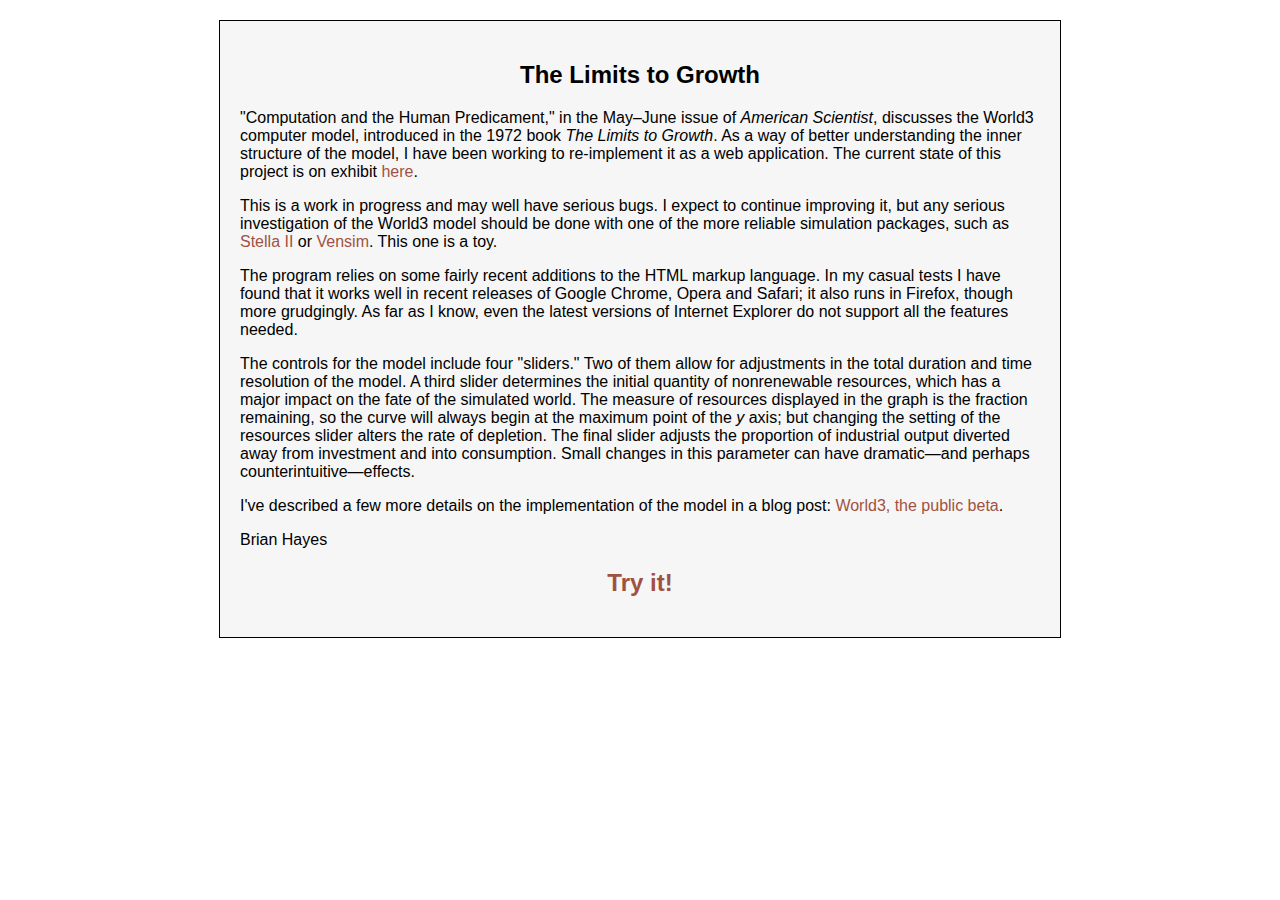
<file: index.html>
<!DOCTYPE html>
<html>
  <head>
    <meta http-equiv="content-type" content="text/html;charset=utf-8">
    <title>Limits to Growth (1972)</title>
    <link rel="stylesheet" type="text/css" href="ltg-styles-front.css">
  </head>
  <body>
    <div class="container">
      <div class="content">
        <div id="header">
          <h2>The Limits to Growth</h2> 
        </div>  
        <div id="placeholder">
           <p>"Computation and the Human Predicament," in the May&ndash;June issue of <em>American Scientist</em>, discusses the World3 computer model, introduced in the 1972 book <em>The Limits to Growth</em>. As a way of better understanding the inner structure of the model, I have been working to re-implement it as a web application. The current state of this project is on exhibit <a href="http://bit-player.org/limits/ltg.html">here</a>.</p>
           
           <p>This is a work in progress and may well have serious bugs. I expect to continue improving it, but any serious investigation of the World3 model should be done with one of the more reliable simulation packages, such as <a href="http://www.iseesystems.com/">Stella II</a> or <a href="http://www.vensim.com/">Vensim</a>. This one is a toy.</p>
                     
           <p>The program relies on some fairly recent additions to the HTML markup language. In my casual tests I have found that it works well in recent releases of Google Chrome, Opera and Safari; it also runs in Firefox, though more grudgingly. As far as I know, even the latest versions of Internet Explorer do not support all the features needed.</p>
           
           <p>The controls for the model include four "sliders." Two of them allow for adjustments in the total duration and time resolution of the model. A third slider determines the initial quantity of nonrenewable resources, which has a major impact on the fate of the simulated world. The measure of resources displayed in the graph is the fraction remaining, so the curve will always begin at the maximum point of the <em>y</em> axis; but changing the setting of the resources slider alters the rate of depletion. The final slider adjusts the proportion of industrial output diverted away from investment and into consumption. Small changes in this parameter can have dramatic&mdash;and perhaps counterintuitive&mdash;effects.</p>
           
           <p>I've described a few more details on the implementation of the model in a blog post: <a href="http://bit-player.org/2012/world3-the-public-beta">World3, the public beta</a>.</p>
           <p>Brian Hayes</p>
        </div>
        <h2><a href="http://bit-player.org/limits/ltg.html">Try it!</a></h2>
      </div>
    </div>
  </body>
</html>
</file>
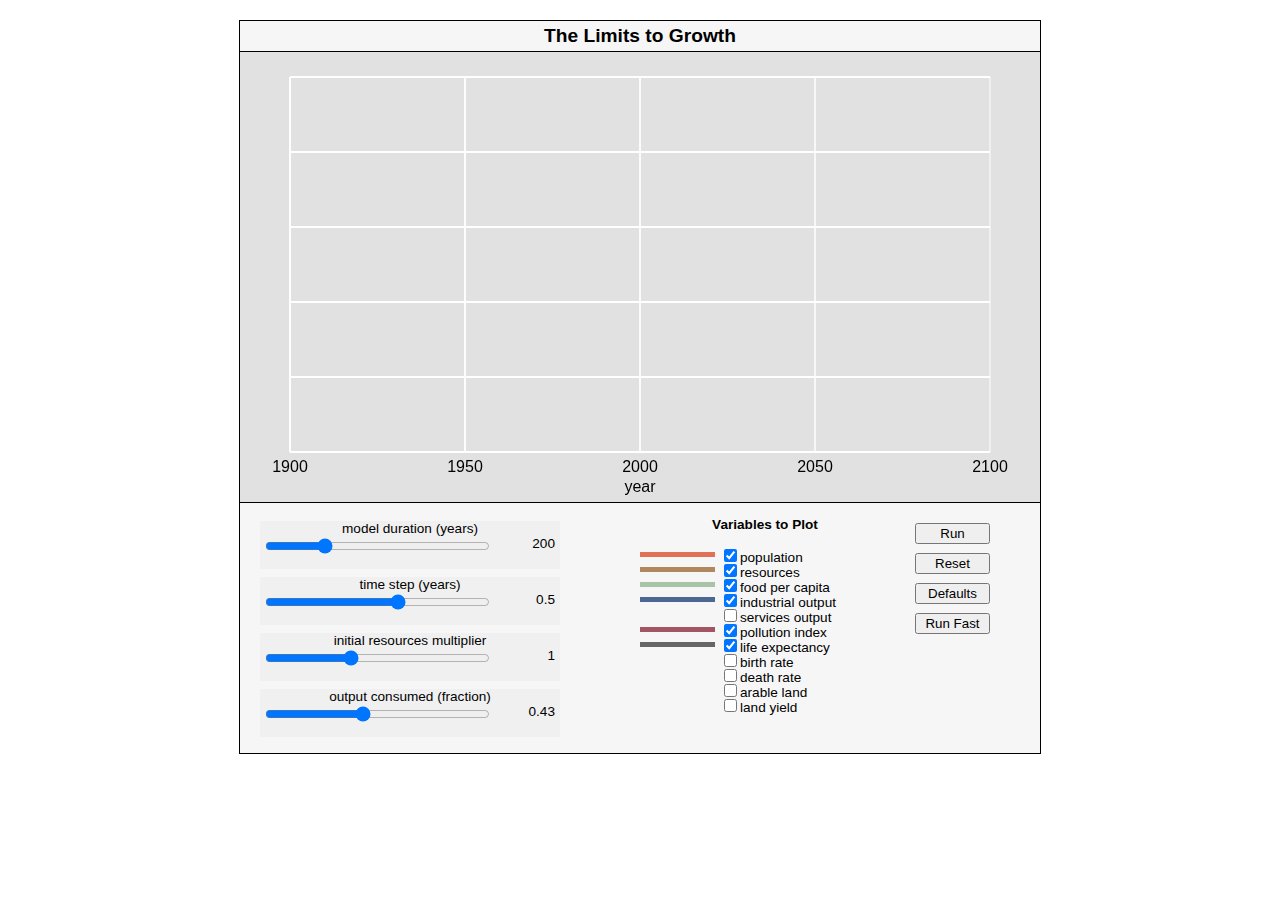
<file: ltg.html>
<!DOCTYPE html>
<html>
  <head>
    <meta http-equiv="content-type" content="text/html;charset=utf-8">
    <title>Limits to Growth (1972)</title>
    <script type="text/javascript" src="html5slider.js"></script>
    <script type="text/javascript" src="ltg.js"></script>
    <link rel="stylesheet" type="text/css" href="ltg-styles.css">
  </head>
  <body onload="setUpModel();">
    <div class="container">
      <div class="content">
        <div id="header">
          <h2>The Limits to Growth</h2> 
        </div>  
        <div id="chart">  
          <canvas id="cv" width="800" height="450">
            <h3>Sorry, this page requires the HTML "canvas" element, which your browser doesn't seem to support.</h3>
            <p>Browsers that should work include the latest versions of Firefox, Google Chrome, Safari and Opera. Version 9.0 of Internet Explorer may also work.</p>
          </canvas>
        </div>
        <div id="controls">
        	<div id="sliders">
	          <div class="slider-set">
            	<label for="duration">model duration (years)</label>
            	<input id="duration-slider" name="duration-slider" type="range" class="slider" min="100" max="500" step="50" value="200" onchange="changeDuration()"/>
            	<span id="duration-readout" class="slider-readout">200</span>
          	</div>
          	<div class="slider-set">
            	<label for="dt-slider">time step (years)</label>
            	<input id="dt-slider" name="dt-slider" type="range" class="slider" min="-4" max="1" step="1" value="-1" onchange="changeDt()"/>
            	<span id="dt-readout" class="slider-readout">1</span>
          	</div>
          	<div class="slider-set">
            	<label for="resource-slider">initial resources multiplier</label>
            	<input id="resource-slider" name="resource-slider" type="range" class="slider" min="-3" max="5" step="1" value="0" onchange="changeResources()"/>
            	<span id="resource-readout" class="slider-readout">1</span>
            </div>
          	<div class="slider-set">
            	<label for="consumption-slider">output consumed (fraction)</label>
            	<input id="consumption-slider" name="consumption-slider" type="range" class="slider" min="0.0" max="1.0" step="0.01" value="0.43" onchange="changeConsumption()"/>
            	<span id="consumption-readout" class="slider-readout">0.43</span>
          	</div>
          </div>
          <div id="checkboxes">
            <p style="text-align: center; height: 16px"><strong>Variables to Plot</strong></p>
            <div class="checkbox-line">
              <div class="color-sample"></div>
              <label><input id="population-ck" name="population" type="checkbox" checked onchange="pollCheckBoxes()"/>population</label><br/>
            </div>
            <div class="checkbox-line">
              <div class="color-sample"></div>
              <label><input id="resources-ck" name="nonrenewableResourceFractionRemaining" type="checkbox" checked onchange="pollCheckBoxes()"/>resources</label><br/>
            </div>
            <div class="checkbox-line">
              <div class="color-sample"></div>
              <label><input id="food-ck" name="foodPerCapita" type="checkbox" checked onchange="pollCheckBoxes()" />food per capita</label><br/>
            </div>
            <div class="checkbox-line">
              <div class="color-sample"></div>
              <label><input id="industry-ck" name="industrialOutputPerCapita" type="checkbox" checked onchange="pollCheckBoxes()" />industrial output</label><br/>
            </div>
            <div class="checkbox-line">
              <div class="color-sample"></div>
              <label><input id="service-ck" name="serviceOutput" type="checkbox" onchange="pollCheckBoxes()" />services output</label><br/>
            </div>
            <div class="checkbox-line">
              <div class="color-sample"></div>
              <label><input id="pollution-ck" name="indexOfPersistentPollution" type="checkbox" checked onchange="pollCheckBoxes()" />pollution index</label><br/>
            </div>
            <div class="checkbox-line">
              <div class="color-sample"></div>
              <label><input id="life-expect-ck" name="lifeExpectancy" type="checkbox" checked onchange="pollCheckBoxes()" />life expectancy</label><br/>
            </div>
            <div class="checkbox-line">
              <div class="color-sample"></div>
              <label><input id="birth-rate-ck" name="crudeBirthRate" type="checkbox" onchange="pollCheckBoxes()"/>birth rate</label><br/>
            </div>
            <div class="checkbox-line">
              <div class="color-sample"></div>
              <label><input id="death-rate-ck" name="crudeDeathRate" type="checkbox" onchange="pollCheckBoxes()"/>death rate</label><br/>
            </div>
            <div class="checkbox-line">
              <div class="color-sample"></div>
              <label><input id="arable-land-ck" name="arableLand" type="checkbox" onchange="pollCheckBoxes()"/>arable land</label><br/>
            </div>
            <div class="checkbox-line">
              <div class="color-sample"></div>
              <label><input id="land-yield-ck" name="landYield" type="checkbox" onchange="pollCheckBoxes()"/>land yield</label><br/>
            </div>
<!--
            <div class="select-line">
              <div class="color-sample"></div>
              <label><input id="select-var-ck" name="agriculturalInputs" type="checkbox" onchange="changeMenuVar()"/></label>
              <select id="menuOfVars" onchange="changeMenuVar()"> </select>
            </div>
-->
          </div>
          <button id="run" title="Run the model" onclick="runModel();">Run</button>
          <button id="reset" title="Erase the graph" onclick="resetModel();">Reset</button>
          <button id="defaults" title="All parameters to default values" onclick="setDefaults();">Defaults</button>
          <button id="fast-run" title="Run the model at full speed" onclick="fastRun();">Run Fast</button>
        </div>
      </div>
    </div>
  </body>
</html>
</file>
<file: ltg-styles-front.css>
body {
	margin: 0px;
	padding: 0px;
	font: 1.0em 'Helvetica Neue', Helvetica, Verdana, sans-serif;
}

div.content {
	background-color: #f6f6f6;
	border-style: solid;
	border-width: 1px;
	position: relative;
	margin-top: 20px;
	margin-left: auto;
	margin-right: auto;
	padding: 20px;
	width: 800px;
}

h2 { 
  text-align: center;
}

a {
  text-decoration: none;
  color: #a05242;
}

a:hover {
  text-decoration: none;
  color: #e07154;
}
</file>
<file: ltg-styles.css>
body {
	margin: 0px;
	padding: 0px;
	font: 1.0em "Helvetica Neue", Helvetica, Verdana, sans-serif;
}

div.content {
	background-color: #f6f6f6;
	border-style: solid;
	border-width: 1px;
	position: relative;
	margin-top: 20px;
	margin-left: auto;
	margin-right: auto;
	width: 800px;
}

div#chart {
	background-color: #e6e6e6;
	border-style: solid;
	position: relative;
	margin-top: 0px;
	margin-left: auto;
	margin-right: auto;
	border-width: 0px;
	border-bottom-width: 1px;
	border-top-width: 1px;
	height: 450px;
	width: 800px;
}

div#header {
	height: 30px;
	text-align: center;
	margin-top: 0px;
	padding-top: 0px;
}

div#header h2 {
	font-size: 1.2em;
	margin-bottom: 0px;
	margin-top: 0px;
	line-height: 30px;
}

canvas {
	background-color: #e1e1e1;
}



div#controls {
	position: relative;
	font-size: 0.85em;
	height: 250px;
}

div#sliders {
	/* background-color: #ffe1e1; */
	width: 350px;	
	position: absolute;
	top: 10px;
	left: 20px;
}

div.slider-set {
	width: 300px;
	margin-top: 8px;
	position: relative;
	clear: left;
	background-color: #f0f0f0;
}

div.slider-set label {
	display: block;
	text-align: center;
}

input.slider {
	width: 225px;
	margin-bottom: 15px;
	margin-left: 5px;
}

.slider-readout {
  text-align: right;
  position: absolute;
  right: 5px;
  top: 15px;
}

button#run {
	width: 75px;
	position: absolute;
	top: 20px;
	right: 50px;
}

button#reset {
	width: 75px;
	position: absolute;
	top: 50px;
	right: 50px;
}

button#defaults {
	width: 75px;
	position: absolute;
	top: 80px;
	right: 50px;
}

button#fast-run {
	width: 75px;
	position: absolute;
	top: 110px;
	right: 50px;
}

div#checkboxes {
	/* background-color: #ffe1e1; */
	width: 250px;
	position: absolute;
	top: 0px;
	right: 150px;
}

input.checkbox {
  display: block;
}

#checkboxes label:hover {
 cursor:pointer;
}

div.checkbox-line, div.select-line {
  position: relative;
}

div.checkbox-line label, div.select-line label {
  position: absolute;
  left: 80px;
}

select {
  width: 200px;
  position: absolute;
  left: 100px;
}

div.color-sample {
  width: 75px;
  height: 5px;
  background-color: "transparent";
  display: inline;
  position: absolute;
  left: 0px;
  top: 6px;
}
</file>
